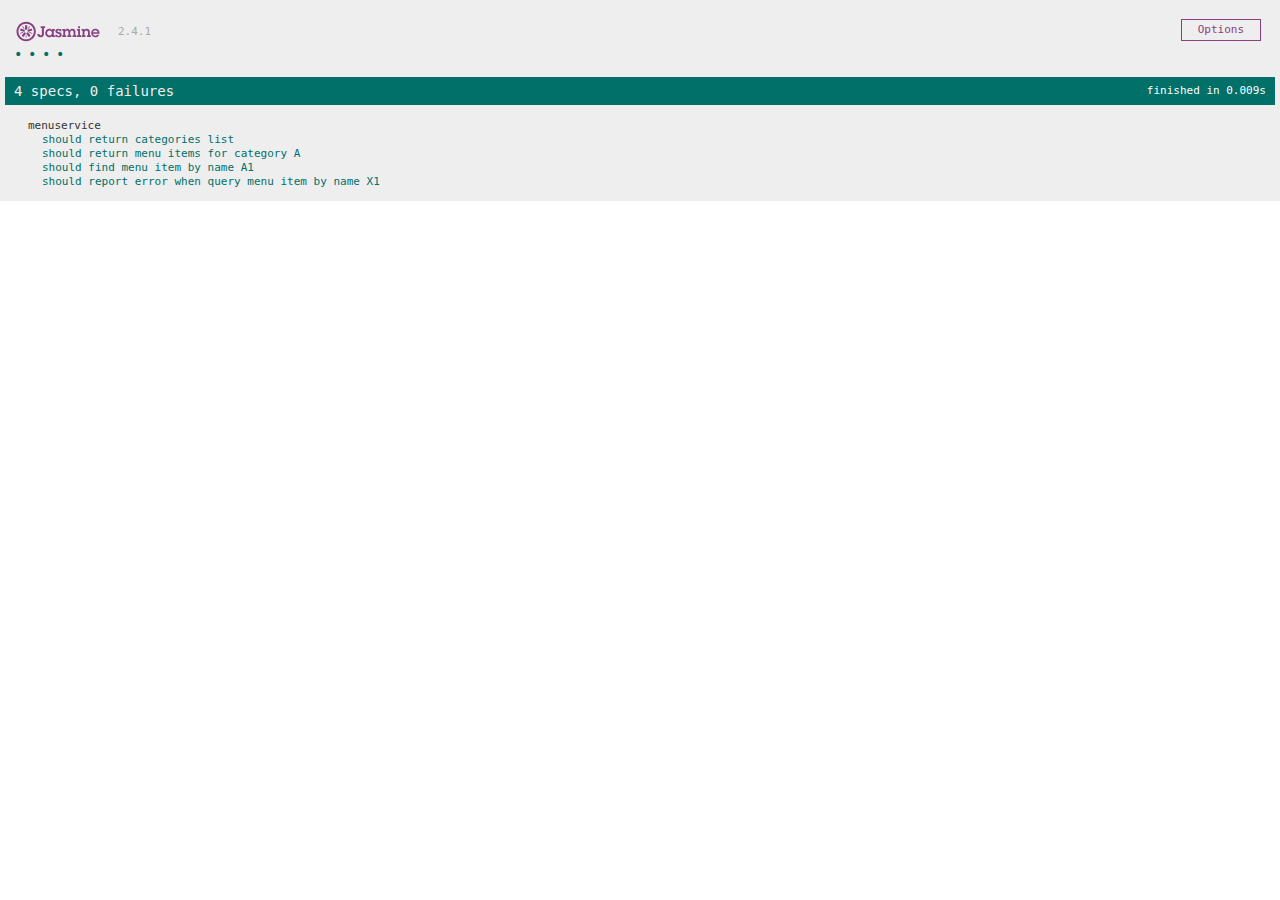
<file: SpecRunner.html>
<!DOCTYPE html>
<html>
<head>
  <meta charset="utf-8">
  <title>Jasmine Spec Runner v2.4.1</title>

  <link rel="shortcut icon" type="image/png" href="lib/jasmine-2.4.1/jasmine_favicon.png">
  <link rel="stylesheet" href="lib/jasmine-2.4.1/jasmine.css">

  <script src="lib/jasmine-2.4.1/jasmine.js"></script>
  <script src="lib/jasmine-2.4.1/jasmine-html.js"></script>
  <script src="lib/jasmine-2.4.1/boot.js"></script>

  <!-- include source files here... -->
  <script src="lib/angular.min.js"></script>
  <script src="lib/angular-mocks.js"></script>
  <script src="src/common/common.module.js"></script>
  <script src="src/common/menu.service.js"></script>
  <script src="src/common/loading/loading.component.js"></script>
  <script src="src/common/loading/loading.interceptor.js"></script>
  
  <!-- include spec files here... -->
  <script src="src/common/menu.service.spec.js"></script>

</head>

<body>
</body>
</html>
</file>
<file: lib/jasmine-2.4.1/jasmine.css>
body { overflow-y: scroll; }

.jasmine_html-reporter { background-color: #eee; padding: 5px; margin: -8px; font-size: 11px; font-family: Monaco, "Lucida Console", monospace; line-height: 14px; color: #333; }
.jasmine_html-reporter a { text-decoration: none; }
.jasmine_html-reporter a:hover { text-decoration: underline; }
.jasmine_html-reporter p, .jasmine_html-reporter h1, .jasmine_html-reporter h2, .jasmine_html-reporter h3, .jasmine_html-reporter h4, .jasmine_html-reporter h5, .jasmine_html-reporter h6 { margin: 0; line-height: 14px; }
.jasmine_html-reporter .jasmine-banner, .jasmine_html-reporter .jasmine-symbol-summary, .jasmine_html-reporter .jasmine-summary, .jasmine_html-reporter .jasmine-result-message, .jasmine_html-reporter .jasmine-spec .jasmine-description, .jasmine_html-reporter .jasmine-spec-detail .jasmine-description, .jasmine_html-reporter .jasmine-alert .jasmine-bar, .jasmine_html-reporter .jasmine-stack-trace { padding-left: 9px; padding-right: 9px; }
.jasmine_html-reporter .jasmine-banner { position: relative; }
.jasmine_html-reporter .jasmine-banner .jasmine-title { background: url('[data-uri]') no-repeat; background: url('[data-uri]') no-repeat, none; -moz-background-size: 100%; -o-background-size: 100%; -webkit-background-size: 100%; background-size: 100%; display: block; float: left; width: 90px; height: 25px; }
.jasmine_html-reporter .jasmine-banner .jasmine-version { margin-left: 14px; position: relative; top: 6px; }
.jasmine_html-reporter #jasmine_content { position: fixed; right: 100%; }
.jasmine_html-reporter .jasmine-version { color: #aaa; }
.jasmine_html-reporter .jasmine-banner { margin-top: 14px; }
.jasmine_html-reporter .jasmine-duration { color: #fff; float: right; line-height: 28px; padding-right: 9px; }
.jasmine_html-reporter .jasmine-symbol-summary { overflow: hidden; *zoom: 1; margin: 14px 0; }
.jasmine_html-reporter .jasmine-symbol-summary li { display: inline-block; height: 10px; width: 14px; font-size: 16px; }
.jasmine_html-reporter .jasmine-symbol-summary li.jasmine-passed { font-size: 14px; }
.jasmine_html-reporter .jasmine-symbol-summary li.jasmine-passed:before { color: #007069; content: "\02022"; }
.jasmine_html-reporter .jasmine-symbol-summary li.jasmine-failed { line-height: 9px; }
.jasmine_html-reporter .jasmine-symbol-summary li.jasmine-failed:before { color: #ca3a11; content: "\d7"; font-weight: bold; margin-left: -1px; }
.jasmine_html-reporter .jasmine-symbol-summary li.jasmine-disabled { font-size: 14px; }
.jasmine_html-reporter .jasmine-symbol-summary li.jasmine-disabled:before { color: #bababa; content: "\02022"; }
.jasmine_html-reporter .jasmine-symbol-summary li.jasmine-pending { line-height: 17px; }
.jasmine_html-reporter .jasmine-symbol-summary li.jasmine-pending:before { color: #ba9d37; content: "*"; }
.jasmine_html-reporter .jasmine-symbol-summary li.jasmine-empty { font-size: 14px; }
.jasmine_html-reporter .jasmine-symbol-summary li.jasmine-empty:before { color: #ba9d37; content: "\02022"; }
.jasmine_html-reporter .jasmine-run-options { float: right; margin-right: 5px; border: 1px solid #8a4182; color: #8a4182; position: relative; line-height: 20px; }
.jasmine_html-reporter .jasmine-run-options .jasmine-trigger { cursor: pointer; padding: 8px 16px; }
.jasmine_html-reporter .jasmine-run-options .jasmine-payload { position: absolute; display: none; right: -1px; border: 1px solid #8a4182; background-color: #eee; white-space: nowrap; padding: 4px 8px; }
.jasmine_html-reporter .jasmine-run-options .jasmine-payload.jasmine-open { display: block; }
.jasmine_html-reporter .jasmine-bar { line-height: 28px; font-size: 14px; display: block; color: #eee; }
.jasmine_html-reporter .jasmine-bar.jasmine-failed { background-color: #ca3a11; }
.jasmine_html-reporter .jasmine-bar.jasmine-passed { background-color: #007069; }
.jasmine_html-reporter .jasmine-bar.jasmine-skipped { background-color: #bababa; }
.jasmine_html-reporter .jasmine-bar.jasmine-errored { background-color: #ca3a11; }
.jasmine_html-reporter .jasmine-bar.jasmine-menu { background-color: #fff; color: #aaa; }
.jasmine_html-reporter .jasmine-bar.jasmine-menu a { color: #333; }
.jasmine_html-reporter .jasmine-bar a { color: white; }
.jasmine_html-reporter.jasmine-spec-list .jasmine-bar.jasmine-menu.jasmine-failure-list, .jasmine_html-reporter.jasmine-spec-list .jasmine-results .jasmine-failures { display: none; }
.jasmine_html-reporter.jasmine-failure-list .jasmine-bar.jasmine-menu.jasmine-spec-list, .jasmine_html-reporter.jasmine-failure-list .jasmine-summary { display: none; }
.jasmine_html-reporter .jasmine-results { margin-top: 14px; }
.jasmine_html-reporter .jasmine-summary { margin-top: 14px; }
.jasmine_html-reporter .jasmine-summary ul { list-style-type: none; margin-left: 14px; padding-top: 0; padding-left: 0; }
.jasmine_html-reporter .jasmine-summary ul.jasmine-suite { margin-top: 7px; margin-bottom: 7px; }
.jasmine_html-reporter .jasmine-summary li.jasmine-passed a { color: #007069; }
.jasmine_html-reporter .jasmine-summary li.jasmine-failed a { color: #ca3a11; }
.jasmine_html-reporter .jasmine-summary li.jasmine-empty a { color: #ba9d37; }
.jasmine_html-reporter .jasmine-summary li.jasmine-pending a { color: #ba9d37; }
.jasmine_html-reporter .jasmine-summary li.jasmine-disabled a { color: #bababa; }
.jasmine_html-reporter .jasmine-description + .jasmine-suite { margin-top: 0; }
.jasmine_html-reporter .jasmine-suite { margin-top: 14px; }
.jasmine_html-reporter .jasmine-suite a { color: #333; }
.jasmine_html-reporter .jasmine-failures .jasmine-spec-detail { margin-bottom: 28px; }
.jasmine_html-reporter .jasmine-failures .jasmine-spec-detail .jasmine-description { background-color: #ca3a11; }
.jasmine_html-reporter .jasmine-failures .jasmine-spec-detail .jasmine-description a { color: white; }
.jasmine_html-reporter .jasmine-result-message { padding-top: 14px; color: #333; white-space: pre; }
.jasmine_html-reporter .jasmine-result-message span.jasmine-result { display: block; }
.jasmine_html-reporter .jasmine-stack-trace { margin: 5px 0 0 0; max-height: 224px; overflow: auto; line-height: 18px; color: #666; border: 1px solid #ddd; background: white; white-space: pre; }
</file>
